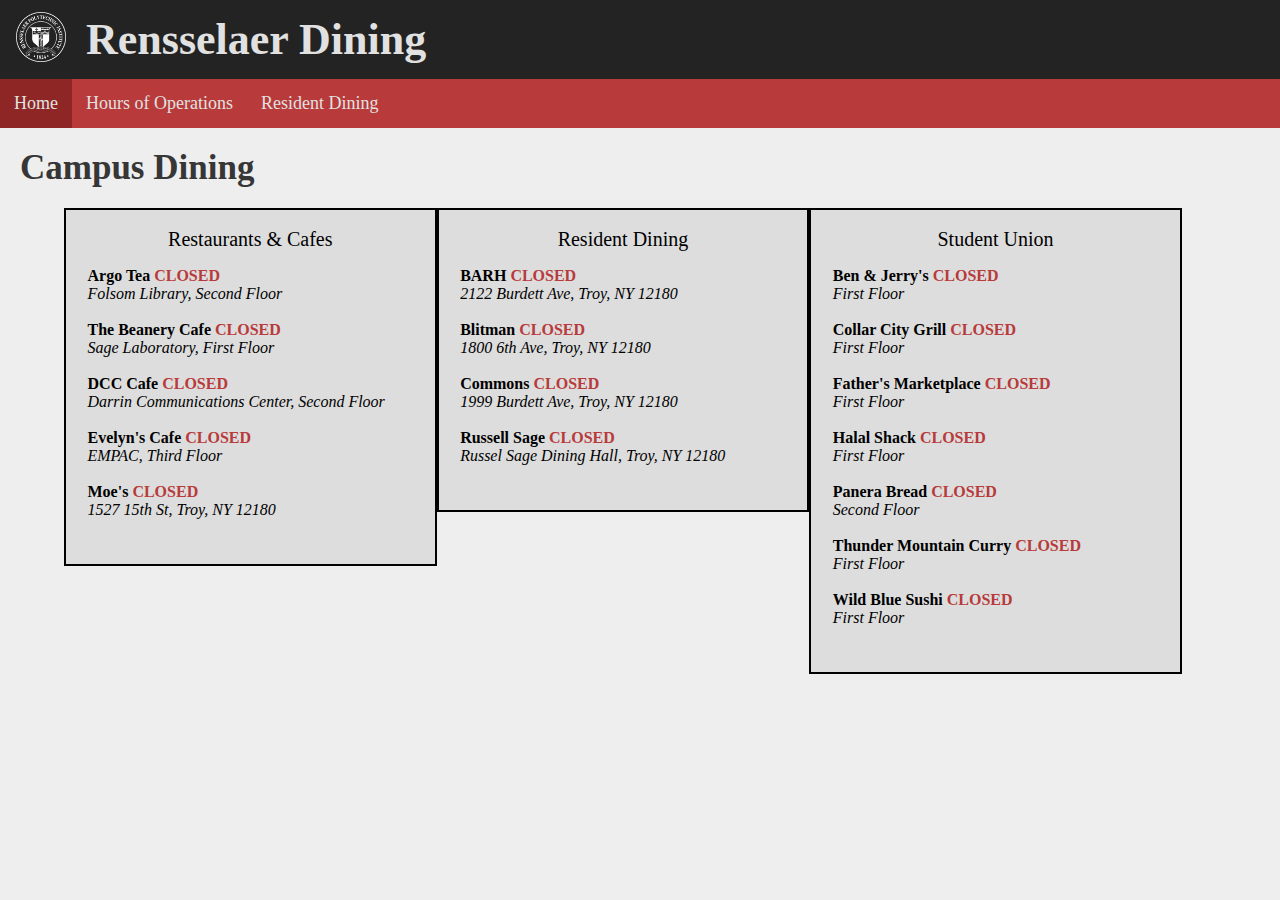
<file: index.html>
<!DOCTYPE html>
<html lang="en">
<head>
   <title> Home Page </title>
   <meta charset="utf-8">
   <meta name="viewport" content="width=device-width, initial-scale=1">
   <link rel = "stylesheet" href = "style/style.css">
   <script src="https://ajax.googleapis.com/ajax/libs/jquery/2.1.4/jquery.min.js"></script>
   <script type="text/javascript" src="./resources/home.js"></script>
</head>
<body>

   <div class="header">
      <img src="./style/RPI-logo.png" alt="RPI logo">
      <h1>Rensselaer Dining</h1>
   </div>
   
 
   <div class="topnav">
      <a href="index.html" class="active">Home</a>
      <a href="hours_of_operation.html">Hours of Operations</a> 
      <a href="resident_dining.php">Resident Dining</a>
  </div>
   
   <h3>Campus Dining</h3>

   <div class="main-area">
      <div class="row">
          <div class="column" id="cafe">
            <h2>Restaurants & Cafes</h2>
            <ul id="cafe-list">
              
            </ul>
          </div>

          <div class="column" id="resdin">
            <h2>Resident Dining</h2>
            <ul id="resdin-list">

            </ul>
          </div>

          <div class="column" class="last-col" id="union">
            <h2>Student Union</h2>
            <ul id="union-list">

            </ul>
          </div>
   </div>
  

  </div>

</body>      
</html>
</file>
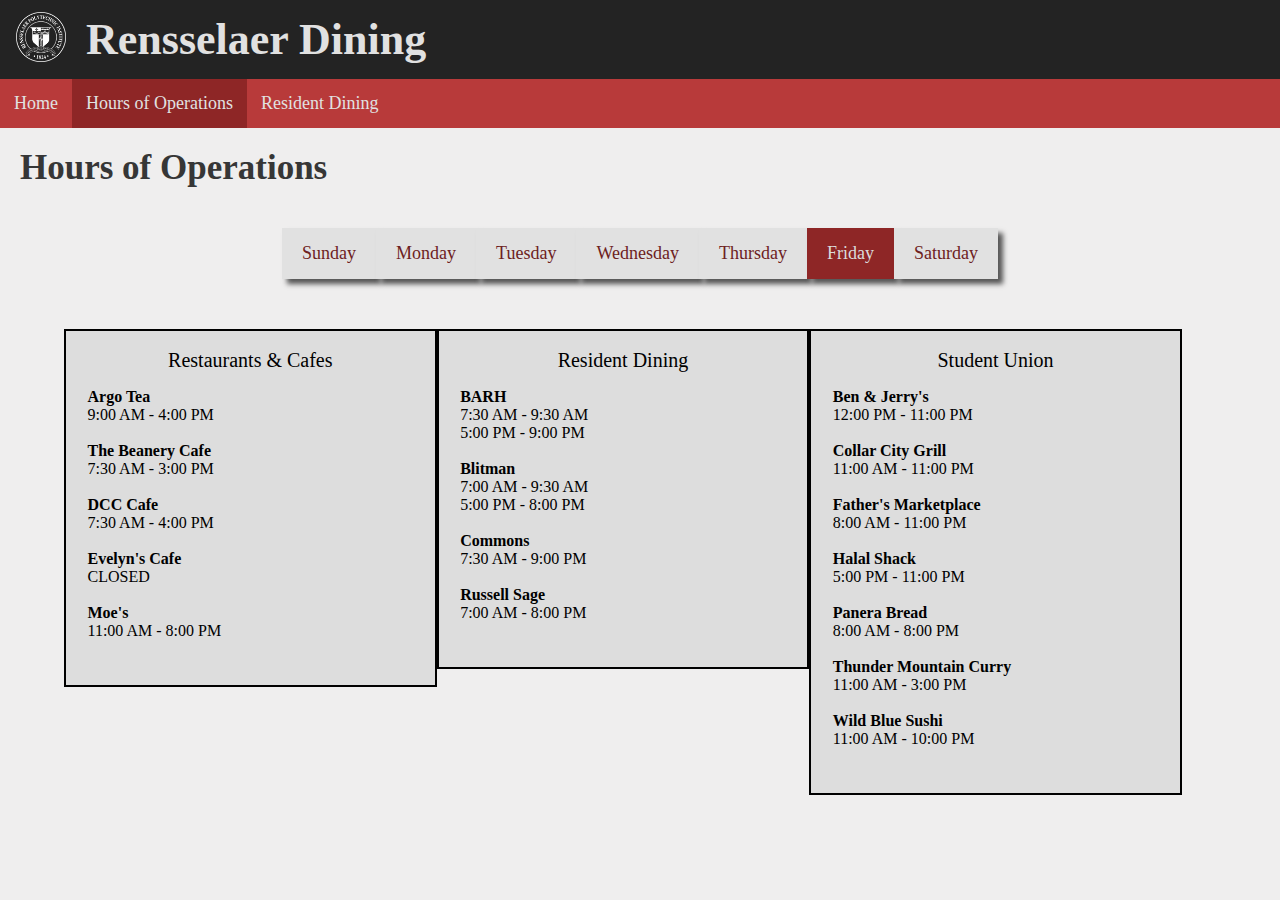
<file: hours_of_operation.html>
<!DOCTYPE html>
<html lang="en">
<head>
   <title> Hours of Operations </title>
   <meta charset="UTF-8">
   <meta name="viewport" content="width=device-width, initial-scale=1">
   <link rel = "stylesheet" href = "style/style.css">
   <script src="https://ajax.googleapis.com/ajax/libs/jquery/2.1.4/jquery.min.js"></script>
   <script type="text/javascript" src="./resources/hours_of_op.js"></script>
</head>

<body>

  <div class="header">
    <img src="./style/RPI-logo.png" alt="RPI logo">
    <h1>Rensselaer Dining</h1>
 </div>
 
      <div class="topnav">
         <a href="index.html">Home</a>
         <a href="hours_of_operation.html" class="active">Hours of Operations</a> 
         <a href="resident_dining.php">Resident Dining</a>
      </div>
     
    <h3>Hours of Operations</h3>

    <div id="week-bar">
      <button type="button" id="0">Sunday</button>
      <button type="button" id="1">Monday</button>
      <button type="button" id="2">Tuesday</button>
      <button type="button" id="3">Wednesday</button>
      <button type="button" id="4">Thursday</button>
      <button type="button" id="5">Friday</button>
      <button type="button" id="6">Saturday</button>
    </div>


  <div class="row">
    <div class="column">
      <h2>Restaurants & Cafes</h2>
      <ul id="cafe-list">
              
      </ul>
    </div>
    
    <div class="column">
      <h2>Resident Dining</h2>
      <ul id="resdin-list">
              
      </ul>
    </div>
    
    <div class="column">
      <h2>Student Union</h2>
      <ul id="union-list">
              
      </ul>
    </div>
  </div>
  
</body>
</html>
</file>
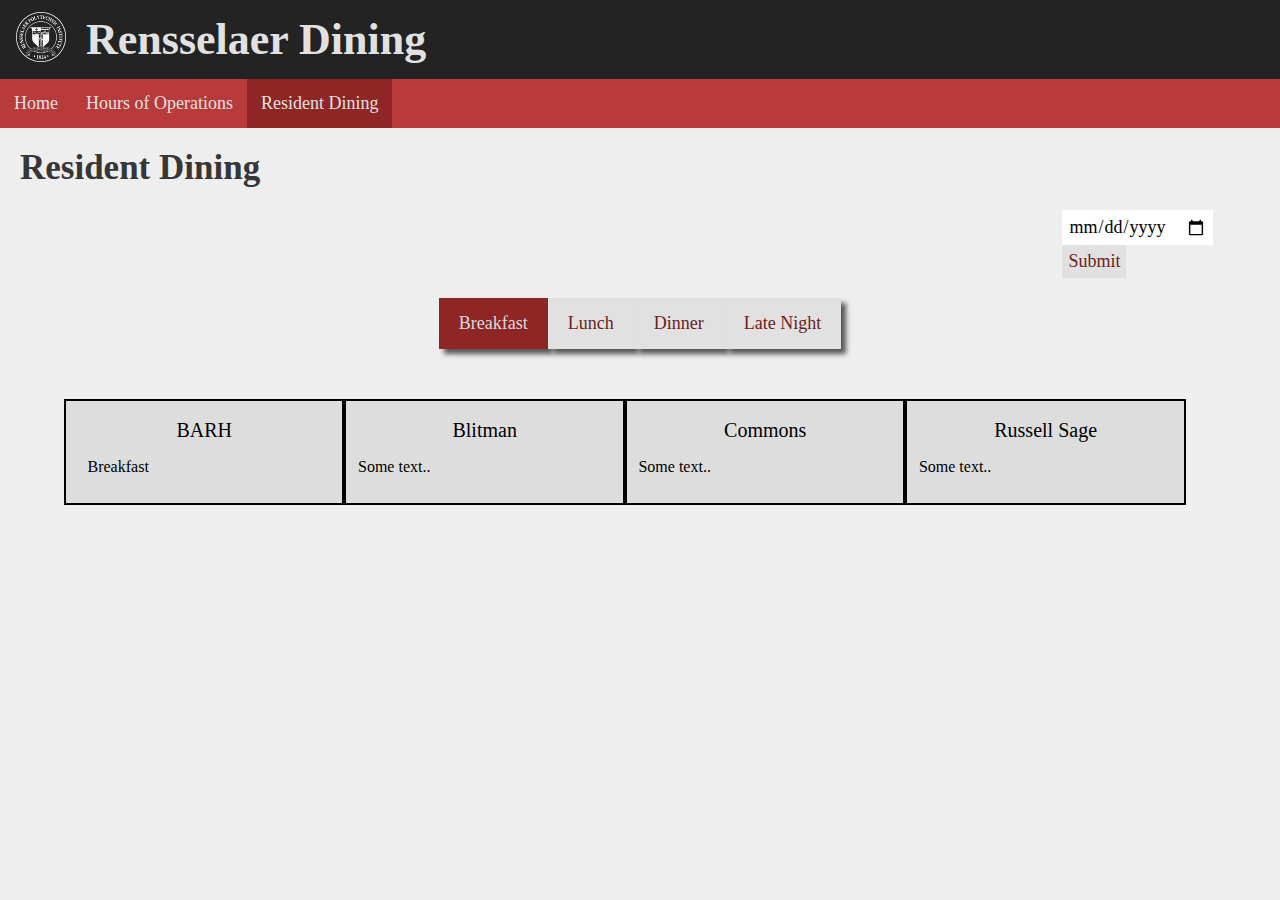
<file: resident_dining.html>
<!DOCTYPE html>
<html>
<head>
    <title> Resident Dining </title>
    <meta name="viewport" content="width=device-width, initial-scale=1">
    <link rel = "stylesheet" href = "style/style.css">
    <script src="https://ajax.googleapis.com/ajax/libs/jquery/2.1.4/jquery.min.js"></script>
   <script type="text/javascript" src="./resources/res_din.js"></script>
</head>
<body>

  <div class="header">
    <img src="./style/RPI-logo.png" alt="RPI logo">
    <h1>Rensselaer Dining</h1>
 </div>
    
  <div class="topnav">
    <a href="index.html">Home</a>
    <a href="hours_of_operation.html">Hours of Operations</a> 
    <a href="resident_dining.html" class="active">Resident Dining</a>
  </div>


  <h3>Resident Dining</h3>

  <form action="" id="date-form">
    <input type="date" id="date" name="date">
    <input type="submit" id="submit">
  </form>

  <div id="week-bar">
    <button type="button" id="1">Breakfast</button>
    <button type="button" id="2">Lunch</button>
    <button type="button" id="3">Dinner</button>
    <button type="button" id="4">Late Night</button>>
  </div>
            
  <div class="row-4">
    <div class="column">
      <h2>BARH</h2>
      <ul class="meal-list 1">
        <li>Breakfast</li>
      </ul>
      <ul class="meal-list 2">
        <li>Lunch</li>
      </ul>
      <ul class="meal-list 3">
        <li>Dinner</li>
      </ul>
      <ul class="meal-list 4">
        <li>Late Night</li>
      </ul>
    </div>
    <div class="column">
      <h2>Blitman</h2>
      <p>Some text..</p>
    </div>
    <div class="column">
      <h2>Commons</h2>
      <p>Some text..</p>
    </div>
    <div class="column">
      <h2>Russell Sage</h2>
      <p>Some text..</p>
    </div>
  </div>

</body>
</html>
</file>
<file: style/style.css>
body {
  margin: auto;
  background-color: #efeeee;
}

/* div {
   outline-color:black;
   outline-style:black;
   outline-width: 1 px;
   width: 90%
} */

.header {
  margin: auto;
  padding: 2px 16px;
  background-color: #232323;
  font-size: 22px;
  color: #e1e1e1;
}

.header h1 {
  margin: 12px;
}

.header img {
  width: 50px;
  margin: 10px 0px;
  margin-right: 20px;
  float: left;
}

/*---------------topnav-----------------*/

.topnav {
  background-color: #b83a3a;
  overflow: hidden;
}

.topnav a {
   float: left;
   padding: 14px;
   text-align: center;
   color: #e1e1e1;
   font-family: 'DM Serif Display'; 
   text-decoration: none;
   font-size: 18px;
}

.topnav a.active {
   background-color: #8e2626;
}

.topnav a:hover {
   background-color: #e1e1e1;
   color: #932e2e;
}

/*-------------Home-Page----------------*/

h3 {
  margin: auto;
  padding: 20px;
  font-size: 35px;
  color: #363636;
}

.main-area {
  font-size: 17px;
}

h2 {
  margin: 6px;
  font-size: 20px;
  font-weight: normal;
  text-align: center;
}

.row, .row-4 {
  float: none;
  margin: 0px 5%;
  box-sizing: border-box;
}

.row-4 .column {
  width: 22%
}

.column {
  float: left;
  width: 30%;
  /* height: 400px;  */
  margin-bottom: 30px;
  padding: 1%;
  font-size: 16px;
  background-color: #dddddd;
  border-color: #000000;
  border-style: solid;
  border-width: 2px;
}

.column ul {
  padding: 0px 10px;
  list-style-type: none;
}

.open {
  color: #008402;
}

.closed {
  color: #b83a3a;
}

/*----------Hours-of-Operation----------*/

#week-bar {
  margin: 20px 10% 50px;
  text-align: center;
  font-size: 0;
}

#week-bar button {
  margin: auto;
  padding: 15px 20px;
  border-radius: 0;
  border: 0;
  font-size: 18px;
  font-family: 'DM Serif Display'; 
  box-shadow: 5px 5px 5px #565656;
}

.inactive {
  background-color: #e1e1e1;
  color: #6d2121;
}

.active {
  background-color: #8e2626;
  color: #dbdbdb;
}

#week-bar button:hover {
  background-color: #c3c3c3;
  color: #6d2121;
  cursor: pointer;
}

#date-form {
  margin: 2px 2px 2px 83%;
}

#date-form input {
  font-family:'DM Serif Display';
  padding: 6px;
  font-size: 18px;
  border: none;
}

#date-form #submit {
  background-color: #e1e1e1;
  color: #6d2121;
}

#date-form #submit:hover {
  background-color: #c3c3c3;
  color: #6d2121;
}
</file>
